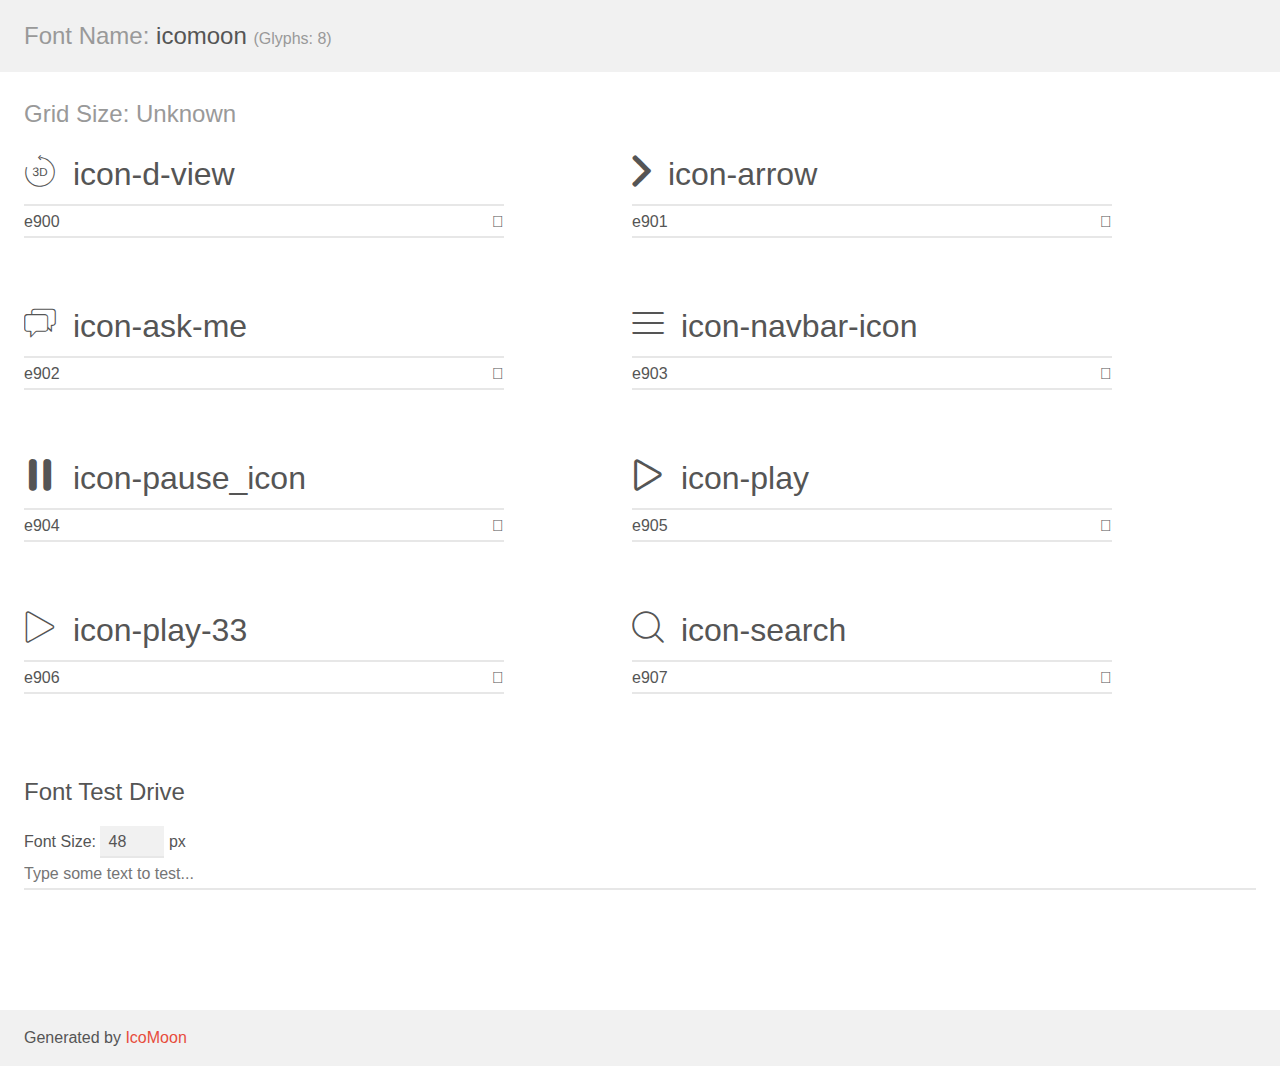
<file: assets/icomoon/demo.html>
<!doctype html>
<html>
<head>
    <meta charset="utf-8">
    <title>IcoMoon Demo</title>
    <meta name="description" content="An Icon Font Generated By IcoMoon.io">
    <meta name="viewport" content="width=device-width, initial-scale=1">
    <link rel="stylesheet" href="demo-files/demo.css">
    <link rel="stylesheet" href="style.css"></head>
<body>
    <div class="bgc1 clearfix">
        <h1 class="mhmm mvm"><span class="fgc1">Font Name:</span> icomoon <small class="fgc1">(Glyphs:&nbsp;8)</small></h1>
    </div>
    <div class="clearfix mhl ptl">
        <h1 class="mvm mtn fgc1">Grid Size: Unknown</h1>
        <div class="glyph fs1">
            <div class="clearfix bshadow0 pbs">
                <span class="icon-d-view"></span>
                <span class="mls"> icon-d-view</span>
            </div>
            <fieldset class="fs0 size1of1 clearfix hidden-false">
                <input type="text" readonly value="e900" class="unit size1of2" />
                <input type="text" maxlength="1" readonly value="&#xe900;" class="unitRight size1of2 talign-right" />
            </fieldset>
            <div class="fs0 bshadow0 clearfix hidden-true">
                <span class="unit pvs fgc1">liga: </span>
                <input type="text" readonly value="" class="liga unitRight" />
            </div>
        </div>
        <div class="glyph fs1">
            <div class="clearfix bshadow0 pbs">
                <span class="icon-arrow"></span>
                <span class="mls"> icon-arrow</span>
            </div>
            <fieldset class="fs0 size1of1 clearfix hidden-false">
                <input type="text" readonly value="e901" class="unit size1of2" />
                <input type="text" maxlength="1" readonly value="&#xe901;" class="unitRight size1of2 talign-right" />
            </fieldset>
            <div class="fs0 bshadow0 clearfix hidden-true">
                <span class="unit pvs fgc1">liga: </span>
                <input type="text" readonly value="" class="liga unitRight" />
            </div>
        </div>
        <div class="glyph fs1">
            <div class="clearfix bshadow0 pbs">
                <span class="icon-ask-me"></span>
                <span class="mls"> icon-ask-me</span>
            </div>
            <fieldset class="fs0 size1of1 clearfix hidden-false">
                <input type="text" readonly value="e902" class="unit size1of2" />
                <input type="text" maxlength="1" readonly value="&#xe902;" class="unitRight size1of2 talign-right" />
            </fieldset>
            <div class="fs0 bshadow0 clearfix hidden-true">
                <span class="unit pvs fgc1">liga: </span>
                <input type="text" readonly value="" class="liga unitRight" />
            </div>
        </div>
        <div class="glyph fs1">
            <div class="clearfix bshadow0 pbs">
                <span class="icon-navbar-icon"></span>
                <span class="mls"> icon-navbar-icon</span>
            </div>
            <fieldset class="fs0 size1of1 clearfix hidden-false">
                <input type="text" readonly value="e903" class="unit size1of2" />
                <input type="text" maxlength="1" readonly value="&#xe903;" class="unitRight size1of2 talign-right" />
            </fieldset>
            <div class="fs0 bshadow0 clearfix hidden-true">
                <span class="unit pvs fgc1">liga: </span>
                <input type="text" readonly value="" class="liga unitRight" />
            </div>
        </div>
        <div class="glyph fs1">
            <div class="clearfix bshadow0 pbs">
                <span class="icon-pause_icon"></span>
                <span class="mls"> icon-pause_icon</span>
            </div>
            <fieldset class="fs0 size1of1 clearfix hidden-false">
                <input type="text" readonly value="e904" class="unit size1of2" />
                <input type="text" maxlength="1" readonly value="&#xe904;" class="unitRight size1of2 talign-right" />
            </fieldset>
            <div class="fs0 bshadow0 clearfix hidden-true">
                <span class="unit pvs fgc1">liga: </span>
                <input type="text" readonly value="" class="liga unitRight" />
            </div>
        </div>
        <div class="glyph fs1">
            <div class="clearfix bshadow0 pbs">
                <span class="icon-play"></span>
                <span class="mls"> icon-play</span>
            </div>
            <fieldset class="fs0 size1of1 clearfix hidden-false">
                <input type="text" readonly value="e905" class="unit size1of2" />
                <input type="text" maxlength="1" readonly value="&#xe905;" class="unitRight size1of2 talign-right" />
            </fieldset>
            <div class="fs0 bshadow0 clearfix hidden-true">
                <span class="unit pvs fgc1">liga: </span>
                <input type="text" readonly value="" class="liga unitRight" />
            </div>
        </div>
        <div class="glyph fs1">
            <div class="clearfix bshadow0 pbs">
                <span class="icon-play-33"></span>
                <span class="mls"> icon-play-33</span>
            </div>
            <fieldset class="fs0 size1of1 clearfix hidden-false">
                <input type="text" readonly value="e906" class="unit size1of2" />
                <input type="text" maxlength="1" readonly value="&#xe906;" class="unitRight size1of2 talign-right" />
            </fieldset>
            <div class="fs0 bshadow0 clearfix hidden-true">
                <span class="unit pvs fgc1">liga: </span>
                <input type="text" readonly value="" class="liga unitRight" />
            </div>
        </div>
        <div class="glyph fs1">
            <div class="clearfix bshadow0 pbs">
                <span class="icon-search"></span>
                <span class="mls"> icon-search</span>
            </div>
            <fieldset class="fs0 size1of1 clearfix hidden-false">
                <input type="text" readonly value="e907" class="unit size1of2" />
                <input type="text" maxlength="1" readonly value="&#xe907;" class="unitRight size1of2 talign-right" />
            </fieldset>
            <div class="fs0 bshadow0 clearfix hidden-true">
                <span class="unit pvs fgc1">liga: </span>
                <input type="text" readonly value="" class="liga unitRight" />
            </div>
        </div>
    </div>

    <!--[if gt IE 8]><!-->
    <div class="mhl clearfix mbl">
        <h1>Font Test Drive</h1>
        <label>
            Font Size: <input id="fontSize" type="number" class="textbox0 mbm"
            min="8" value="48" />
            px
        </label>
        <input id="testText" type="text" class="phl size1of1 mvl"
        placeholder="Type some text to test..." value=""/>
        <div id="testDrive" class="icon-" style="font-family: icomoon">&nbsp;
        </div>
    </div>
    <!--<![endif]-->
    <div class="bgc1 clearfix">
        <p class="mhl">Generated by <a href="https://icomoon.io/app">IcoMoon</a></p>
    </div>

    <script src="demo-files/demo.js"></script>
</body>
</html>
</file>
<file: assets/icomoon/demo-files/demo.css>
body {
  padding: 0;
  margin: 0;
  font-family: sans-serif;
  font-size: 1em;
  line-height: 1.5;
  color: #555;
  background: #fff;
}
h1 {
  font-size: 1.5em;
  font-weight: normal;
}
small {
  font-size: .66666667em;
}
a {
  color: #e74c3c;
  text-decoration: none;
}
a:hover, a:focus {
  box-shadow: 0 1px #e74c3c;
}
.bshadow0, input {
  box-shadow: inset 0 -2px #e7e7e7;
}
input:hover {
  box-shadow: inset 0 -2px #ccc;
}
input, fieldset {
  font-family: sans-serif;
  font-size: 1em;
  margin: 0;
  padding: 0;
  border: 0;
}
input {
  color: inherit;
  line-height: 1.5;
  height: 1.5em;
  padding: .25em 0;
}
input:focus {
  outline: none;
  box-shadow: inset 0 -2px #449fdb;
}
.glyph {
  font-size: 16px;
  width: 15em;
  padding-bottom: 1em;
  margin-right: 4em;
  margin-bottom: 1em;
  float: left;
  overflow: hidden;
}
.liga {
  width: 80%;
  width: calc(100% - 2.5em);
}
.talign-right {
  text-align: right;
}
.talign-center {
  text-align: center;
}
.bgc1 {
  background: #f1f1f1;
}
.fgc1 {
  color: #999;
}
.fgc0 {
  color: #000;
}
p {
  margin-top: 1em;
  margin-bottom: 1em;
}
.mvm {
  margin-top: .75em;
  margin-bottom: .75em;
}
.mtn {
  margin-top: 0;
}
.mtl, .mal {
  margin-top: 1.5em;
}
.mbl, .mal {
  margin-bottom: 1.5em;
}
.mal, .mhl {
  margin-left: 1.5em;
  margin-right: 1.5em;
}
.mhmm {
  margin-left: 1em;
  margin-right: 1em;
}
.mls {
  margin-left: .25em;
}
.ptl {
  padding-top: 1.5em;
}
.pbs, .pvs {
  padding-bottom: .25em;
}
.pvs, .pts {
  padding-top: .25em;
}
.unit {
  float: left;
}
.unitRight {
  float: right;
}
.size1of2 {
  width: 50%;
}
.size1of1 {
  width: 100%;
}
.clearfix:before, .clearfix:after {
  content: " ";
  display: table;
}
.clearfix:after {
  clear: both;
}
.hidden-true {
  display: none;
}
.textbox0 {
  width: 3em;
  background: #f1f1f1;
  padding: .25em .5em;
  line-height: 1.5;
  height: 1.5em;
}
#testDrive {
  display: block;
  padding-top: 24px;
  line-height: 1.5;
}
.fs0 {
  font-size: 16px;
}
.fs1 {
  font-size: 32px;
}
</file>
<file: assets/icomoon/style.css>
@font-face {
  font-family: 'icomoon';
  src:  url('fonts/icomoon.eot?hrhawa');
  src:  url('fonts/icomoon.eot?hrhawa#iefix') format('embedded-opentype'),
    url('fonts/icomoon.ttf?hrhawa') format('truetype'),
    url('fonts/icomoon.woff?hrhawa') format('woff'),
    url('fonts/icomoon.svg?hrhawa#icomoon') format('svg');
  font-weight: normal;
  font-style: normal;
  font-display: block;
}

[class^="icon-"], [class*=" icon-"] {
  /* use !important to prevent issues with browser extensions that change fonts */
  font-family: 'icomoon' !important;
  speak: never;
  font-style: normal;
  font-weight: normal;
  font-variant: normal;
  text-transform: none;
  line-height: 1;

  /* Better Font Rendering =========== */
  -webkit-font-smoothing: antialiased;
  -moz-osx-font-smoothing: grayscale;
}

.icon-d-view:before {
  content: "\e900";
}
.icon-arrow:before {
  content: "\e901";
}
.icon-ask-me:before {
  content: "\e902";
}
.icon-navbar-icon:before {
  content: "\e903";
}
.icon-pause_icon:before {
  content: "\e904";
}
.icon-play:before {
  content: "\e905";
}
.icon-play-33:before {
  content: "\e906";
}
.icon-search:before {
  content: "\e907";
}
</file>
